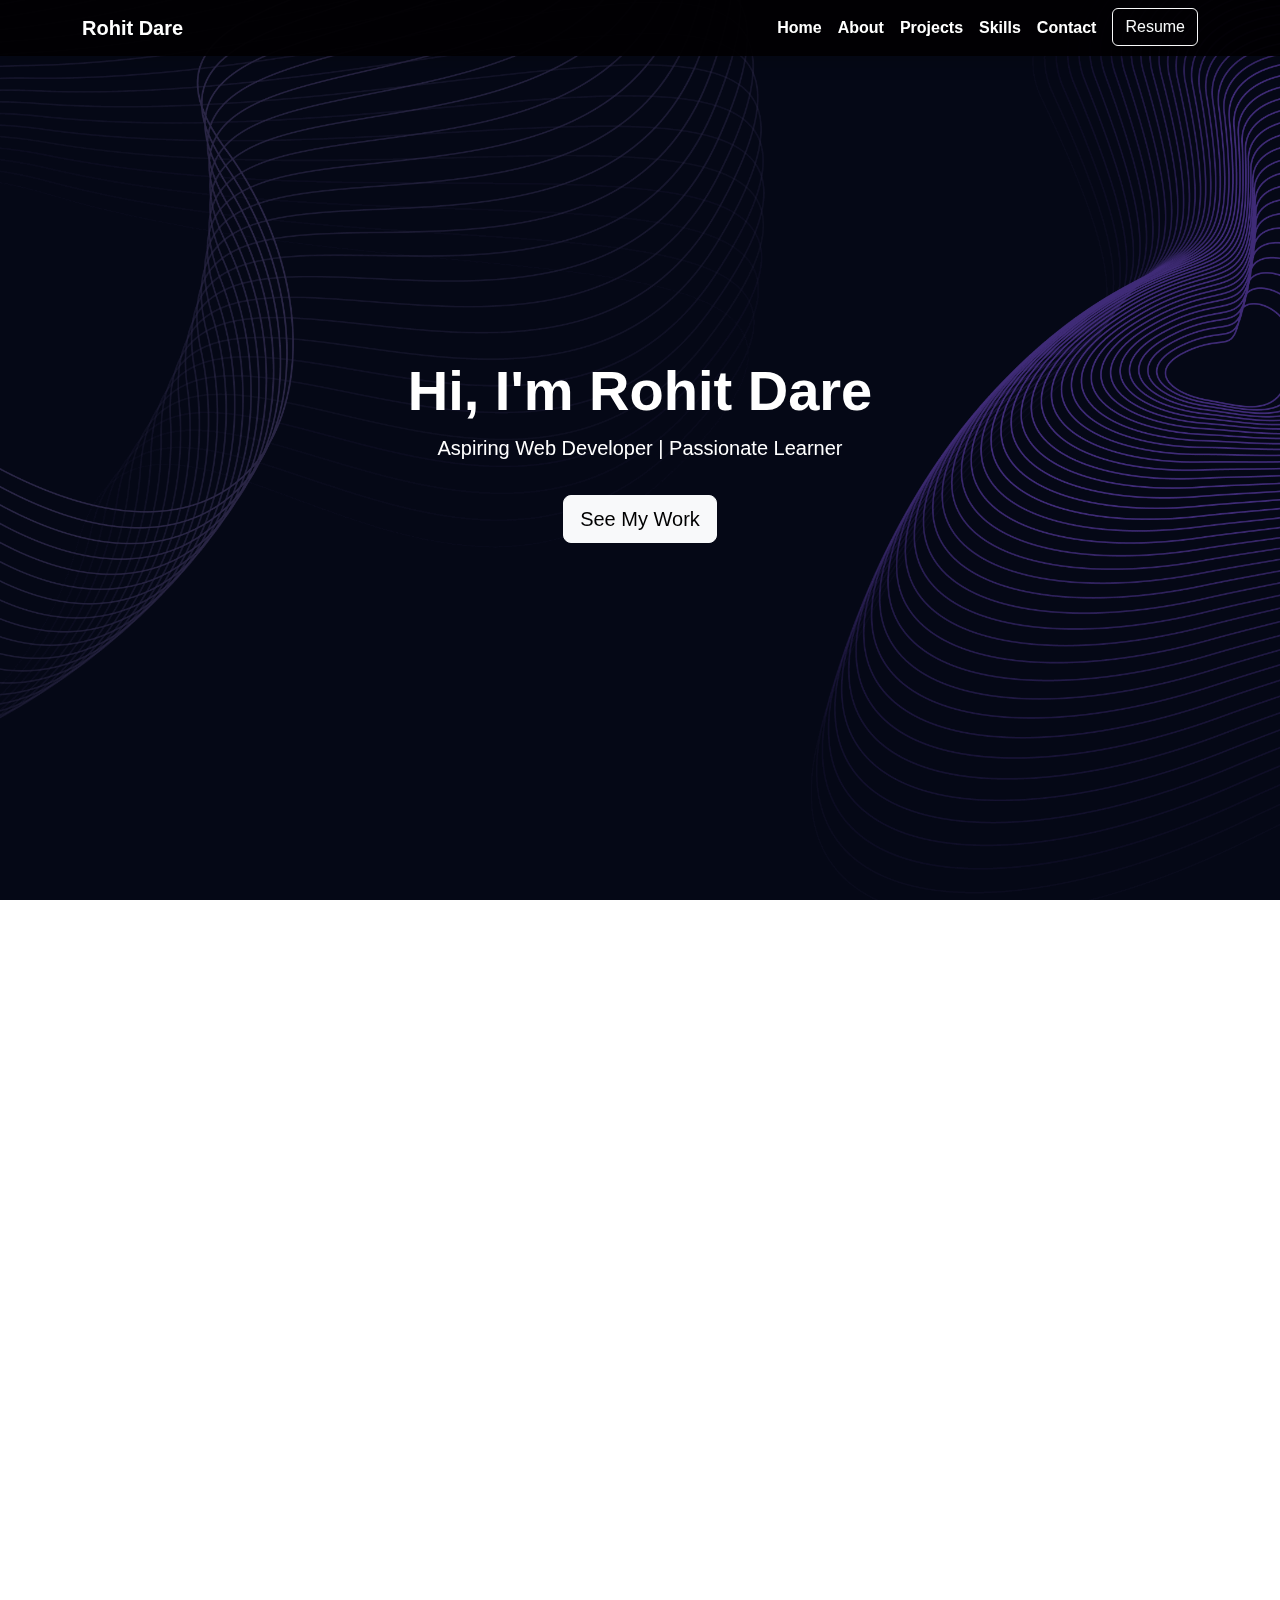
<file: index.html>
<!DOCTYPE html>
<html lang="en">
<head>
  <meta charset="UTF-8" />
  <meta name="viewport" content="width=device-width, initial-scale=1.0"/>
  <title>Rohit Dare | Portfolio</title>
  <!-- Bootstrap CSS -->
  <link href="https://cdn.jsdelivr.net/npm/bootstrap@5.3.0/dist/css/bootstrap.min.css" rel="stylesheet">
  <!-- AOS Animation Library -->
  <link href="https://unpkg.com/aos@2.3.1/dist/aos.css" rel="stylesheet">
  <!-- Font Awesome Icons -->
  <link rel="stylesheet" href="https://cdnjs.cloudflare.com/ajax/libs/font-awesome/6.4.0/css/all.min.css"/>
  <!-- Add this in the <head> section of your HTML file -->
<link href="https://fonts.googleapis.com/css2?family=Montserrat:wght@700&family=Playfair+Display:wght@700&display=swap" rel="stylesheet">

  <!-- Custom CSS -->
  <link rel="stylesheet" href="css/styles.css"/>
  
  <!-- Custom Fixes -->
  <style>
    .btn-purple {
      background-color: #6a1b9a;
      color: white;
      font-weight: bold;
      border: none;
    }

    .btn-purple:hover {
      background-color: #831ec6;
    }

    .project-card .card-body {
      background-color: rgba(0, 0, 0, 0.6);
      color: white;
      text-shadow: 1px 1px 3px rgba(0, 0, 0, 0.8);
    }

    #contact form {
      max-width: 600px;
      margin: 0 auto;
    }

    .section {
      padding: 4rem 1rem;
    }
  </style>
</head>
<body>

<!-- Navbar -->
<nav class="navbar navbar-expand-lg fixed-top shadow">
  <div class="container">
    <a class="navbar-brand" href="#">Rohit Dare</a>
    <button class="navbar-toggler" type="button" data-bs-toggle="collapse" data-bs-target="#navbarNav">
      <span class="navbar-toggler-icon"></span>
    </button>
    <div class="collapse navbar-collapse justify-content-end" id="navbarNav">
      <ul class="navbar-nav">
        <li class="nav-item"><a class="nav-link" href="#home">Home</a></li>
        <li class="nav-item"><a class="nav-link" href="#about">About</a></li>
        <li class="nav-item"><a class="nav-link" href="#projects">Projects</a></li>
        <li class="nav-item"><a class="nav-link" href="#skills">Skills</a></li>
        <li class="nav-item"><a class="nav-link" href="#contact">Contact</a></li>
        <li class="nav-item ms-2"><a class="btn btn-outline-light" href="resume.pdf" download>Resume</a></li>
      </ul>
    </div>
  </div>
</nav>

<!-- Hero Section -->
<section id="home" class="d-flex align-items-center justify-content-center">
  <div class="text-center" data-aos="fade-up">
    <h1 class="display-4 fw-bold">Hi, I'm Rohit Dare</h1>
    <p class="lead">Aspiring Web Developer | Passionate Learner</p>
    <a href="#projects" class="btn btn-light btn-lg mt-3">See My Work</a>
  </div>
</section>

<!-- About Section -->
<section id="about" class="section" data-aos="fade-up">
  <div class="container text-center">
    <h2 class="section-title">About Me</h2>
    <div class="row justify-content-center">
      <div class="col-md-4 mb-3">
        <img src="images/avavtar.png" alt="Avatar" class="img-fluid rounded-circle shadow" width="250">
      </div>
      <div class="col-md-8">
        <p class="fs-5">I’m a passionate web developer focused on creating intuitive, dynamic websites and applications. Always eager to explore new technologies and frameworks, I thrive on building meaningful digital experiences.</p>
      </div>
    </div>
  </div>
</section>

<!-- Projects Section -->
<section id="projects" class="section" data-aos="fade-up">
  <div class="container">
    <h2 class="section-title">Projects</h2>
    <div class="row">
      <!-- Project 1 -->
      <div class="col-md-6 mb-4">
        <div class="card project-card">
          <img src="images/mealsnow.png" class="card-img-top" alt="MealsNow">
          <div class="card-body">
            <h5 class="card-title">MealsNow</h5>
            <p class="card-text">Web platform to manage daily mess menus with admin features. PHP, MySQL, Bootstrap.</p>
            <a href="https://github.com/Rohitdare/meals-now" class="btn btn-purple" target="_blank">View Project</a>
          </div>
        </div>
      </div>
      <!-- Project 2 -->
      <div class="col-md-6 mb-4">
        <div class="card project-card">
          <img src="images/face.jpeg" class="card-img-top" alt="Face Attendance">
          <div class="card-body">
            <h5 class="card-title">Face Attendance System</h5>
            <p class="card-text">AI-based attendance system with face recognition. Python, OpenCV, SQLite.</p>
            <a href="https://github.com/Rohitdare/faceattendance" class="btn btn-purple" target="_blank">View Project</a>
          </div>
        </div>
      </div>
    </div>
  </div>
</section>


<!-- Skills Section -->
<section id="skills" class="section" data-aos="fade-up">
  <div class="container text-center">
    <h2 class="section-title">Skills</h2>
    <div class="row">
      <div class="col-6 col-md-2 mb-3"><i class="fab fa-html5 fa-2x skill-icon"></i><p>HTML</p></div>
      <div class="col-6 col-md-2 mb-3"><i class="fab fa-css3-alt fa-2x skill-icon"></i><p>CSS</p></div>
      <div class="col-6 col-md-2 mb-3"><i class="fab fa-js fa-2x skill-icon"></i><p>JavaScript</p></div>
      <div class="col-6 col-md-2 mb-3"><i class="fas fa-cogs fa-2x skill-icon"></i><p>C++</p></div>
      <div class="col-6 col-md-2 mb-3"><i class="fab fa-php fa-2x skill-icon"></i><p>PHP</p></div>
      <div class="col-6 col-md-2 mb-3"><i class="fab fa-python fa-2x skill-icon"></i><p>python</p></div>

    </div>
  </div>
</section>

<!-- Contact Section -->
<section id="contact" class="section" data-aos="fade-up">
  <div class="container">
    <h2 class="section-title text-center">Contact Me</h2>
    <form action="https://formspree.io/f/maykbbbo" method="POST">
      <div class="mb-3"><input type="text" name="name" class="form-control" placeholder="Whats your good name" required></div>
      <div class="mb-3"><input type="email" name="email" class="form-control" placeholder="Whats your email" required></div>
      <div class="mb-3"><textarea name="message" class="form-control" rows="4" placeholder="Whats your" required></textarea></div>
      <button type="submit" class="btn btn-purple">Send Message</button>
    </form>
  </div>
</section>

<!-- Footer -->
<footer class="py-3 text-center">
  <p>&copy; 2025 Rohit Dare</p>
</footer>

<!-- Scripts -->
<script src="https://cdn.jsdelivr.net/npm/bootstrap@5.3.0/dist/js/bootstrap.bundle.min.js"></script>
<script src="https://unpkg.com/aos@2.3.1/dist/aos.js"></script>
<script>
  AOS.init({ duration: 800 });
</script>
</body>
</html>
</file>
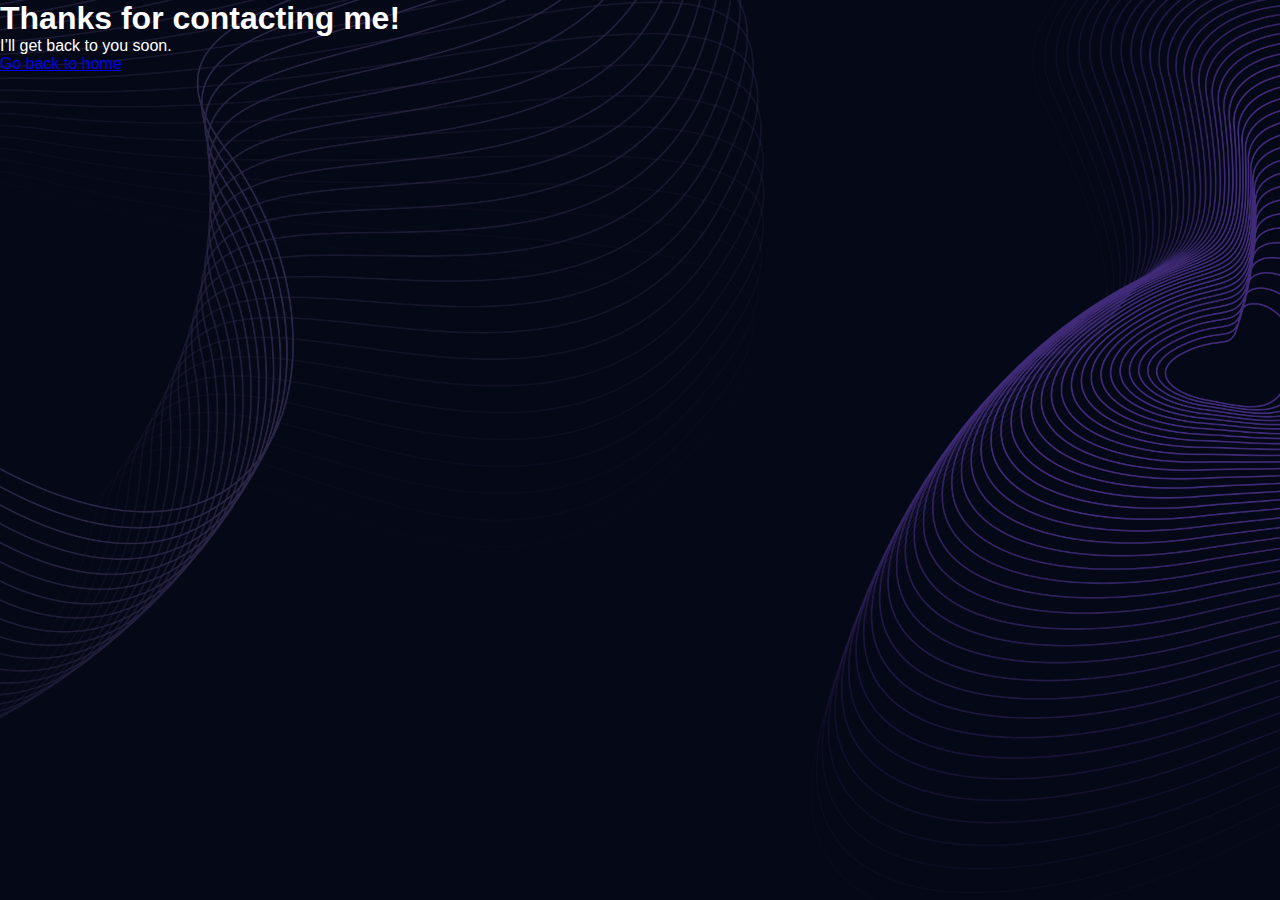
<file: thank-you.html>
<!-- thank-you.html -->
<!DOCTYPE html>
<html lang="en">
<head>
  <meta charset="UTF-8">
  <title>Thank You</title>
    <link rel="stylesheet" href="css/styles.css"/>
</head>
<body>
  <h1>Thanks for contacting me!</h1>
  <p>I’ll get back to you soon.</p>
  <a href="/">Go back to home</a>
</body>
</html>
</file>
<file: css/styles.css>
/* General Reset */
* {
    margin: 0;
    padding: 0;
    box-sizing: border-box;
    scroll-behavior: smooth;
  }
  
  body {
    font-family: 'Segoe UI', Tahoma, Geneva, Verdana, sans-serif;
    color: #fff;
    overflow-x: hidden;
    background: url('../images/bgpg.png') no-repeat center center fixed;
    background-size: cover;
  }
  
  /* Hide Scrollbars */
  body::-webkit-scrollbar {
    width: 0;
    height: 0;
  }
  
  /* Navbar */
  .navbar {
    background-color: rgba(1, 0, 2, 0.95);
    transition: all 0.3s ease;
  }
  
  .navbar-brand, .nav-link {
    color: #fff !important;
    font-weight: bold;
  }
  
  .nav-link:hover {
    color: #831ec6 !important;
    transform: scale(1.05);
  }
  
  .btn-outline-light:hover {
    background-color: #fff;
    color: #6a1b9a;
  }
  
  /* Sections */
  .section {
    padding: 80px 0;
    background-color: rgba(0, 0, 0, 0.4); /* semi-transparent overlay */
    backdrop-filter: blur(6px); /* glass effect */
    -webkit-backdrop-filter: blur(6px);
    color: #fff;
    border-radius: 10px;
    margin: 30px auto;
    width: 90%;
    box-shadow: 0 8px 20px rgba(0, 0, 0, 0.2);
  }
  
  /* Hero Section */
  #home {
    height: 100vh;
    text-align: center;
  }
  
  /* Section Titles */
  .section-title {
      font-family: 'Montserrat', sans-serif;
/* Global body font */
body {
  font-family: 'Montserrat', sans-serif;
  font-weight: normal;
}

/* Projects Section */
#projects {
  padding: 60px 0;
  background-color: #f8f9fa;  /* Light background for contrast */
}

/* Section title */
#projects .section-title {
  font-family: 'Playfair Display', serif;
  font-weight: bold;
  font-size: 3rem;
  color: #4B0082;  /* Adjust color to your preferred theme */
  text-align: center;
  margin-bottom: 40px;
  text-transform: uppercase;  /* Optional: make the titles uppercase */
  letter-spacing: 1.5px;  /* Optional: add space between letters */
}

/* Project Card */
.project-card {
  border: none;
  border-radius: 10px;
  box-shadow: 0 4px 8px rgba(0, 0, 0, 0.1);
  transition: transform 0.3s ease, box-shadow 0.3s ease;
}

.project-card:hover {
  transform: translateY(-10px);
  box-shadow: 0 10px 20px rgba(0, 0, 0, 0.1);
}

.project-card img {
  border-radius: 10px 10px 0 0;
  width: 100%;
  height: auto;
}

/* Project Card Title */
.project-card .card-title {
  font-family: 'Playfair Display', serif;
  font-weight: bold;
  color: #333;
  font-size: 1.8rem;
  margin-bottom: 10px;
}

/* Project Card Text */
.project-card .card-text {
  font-family: 'Montserrat', sans-serif;
  font-weight: normal;
  color: #555;
  font-size: 1rem;
  margin-bottom: 20px;
}

/* Project Button */
.project-card .btn-purple {
  background-color: #4B0082;  /* Purple color */
  color: white;
  font-weight: bold;
  border: none;
  border-radius: 5px;
  padding: 10px 20px;
  transition: background-color 0.3s ease;
}

.project-card .btn-purple:hover {
  background-color: #6a0dad;  /* Lighter purple on hover */
  text-decoration: none;
}

/* Adjusting the card layout on smaller screens */
@media (max-width: 768px) {
  .project-card {
    margin-bottom: 30px;
  }.stars {
  position: fixed;
  width: 100%;
  height: 100%;
  background: transparent;
  background: radial-gradient(white 1px, transparent 1px), radial-gradient(white 1px, transparent 1px);
  background-position: 0 0, 10px 10px;
  background-size: 20px 20px;
  z-index: 0;
  animation: moveStars 200s linear infinite;
}

@keyframes moveStars {
  from {
    background-position: 0 0, 10px 10px;
  }
  to {
    background-position: -10000px 5000px, -10000px 5000px;
  }
}

}

    font-size: 2.5rem;
    color: hsl(0, 0%, 99%);
    margin-bottom: 40px;
  }
  
  /* Project Cards */
  .project-card {
    background-color: rgba(255, 255, 255, 0.1);
    border: none;
    transition: transform 0.3s ease;
  }
  
  .project-card:hover {
    transform: translateY(-8px);
  }
  
  .project-card img {
    height: 200px;
    object-fit: cover;
  }
  
  /* Skills Icons */
  .skill-icon {
    color: #f4f4f4;
    margin-bottom: 8px;
  }
  
  /* Contact Form */
  .form-control {
    border-radius: 0.4rem;
    padding: 12px;
  }
</file>
